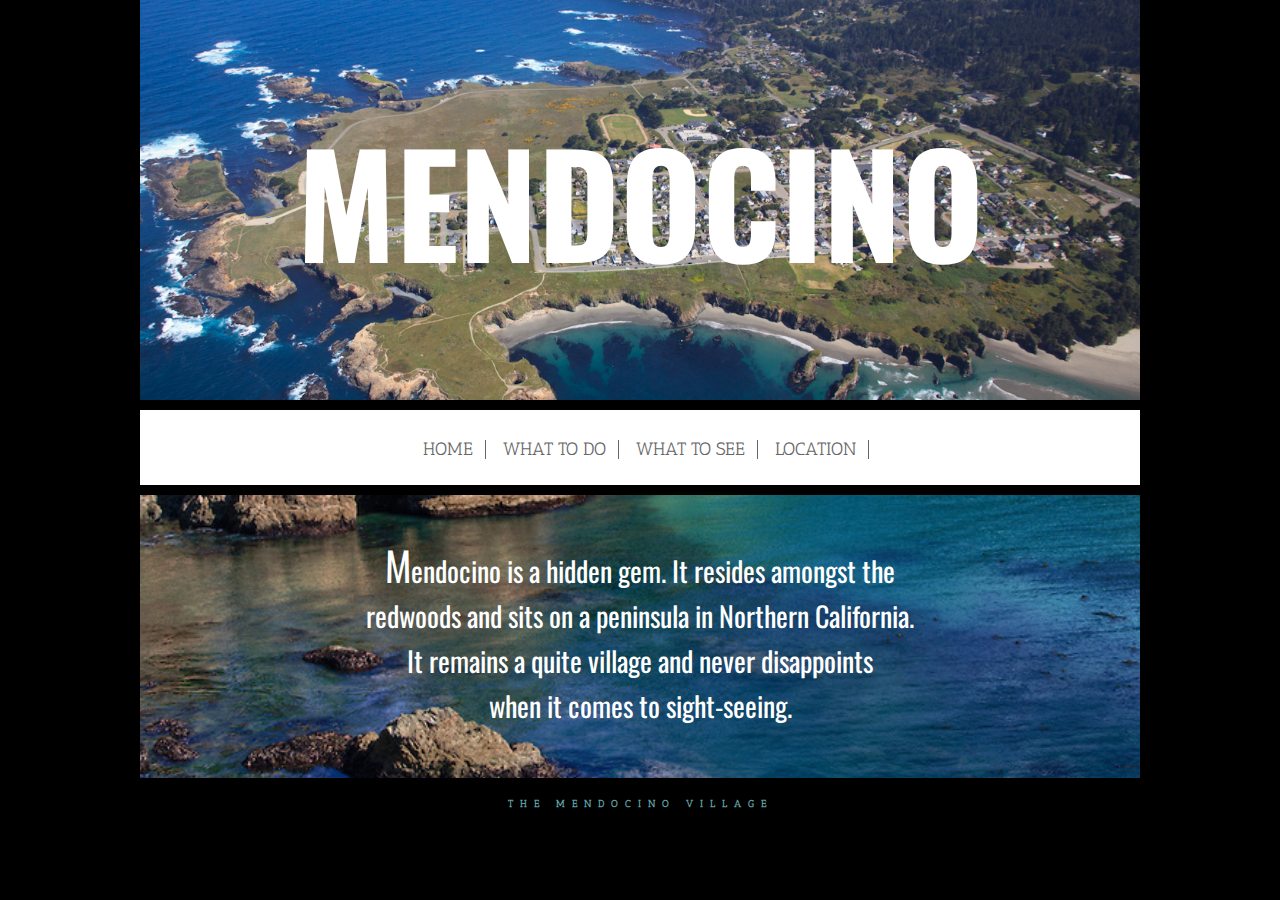
<file: final_root/index.html>
<!DOCTYPE html>

<html>

<head>

    <title>Mendocino</title>

    <link rel="stylesheet" href="css/main.css">

</head>

<body>

    <header>
    
    <h1>Mendocino</h1>

    </header>

    <nav>
    
        <ul>
             <li><a href="index.html">Home</a></li>
            <li><a href="do.html">What to Do</a></li>
            <li><a href="see.html">What to See</a></li>
            <li><a href="location.html">Location</a></li>
        </ul>

    </nav>


    <p>
        <span class="dropcap">M</span>endocino is a hidden gem. It resides amongst the<br>redwoods and sits on a peninsula in Northern California.<br>It remains a quite village and never disappoints<br>when it comes to sight-seeing.
    </p>



    <footer>

        <h2>The Mendocino Village</h2>

    </footer>


</body>

</html>
</file>
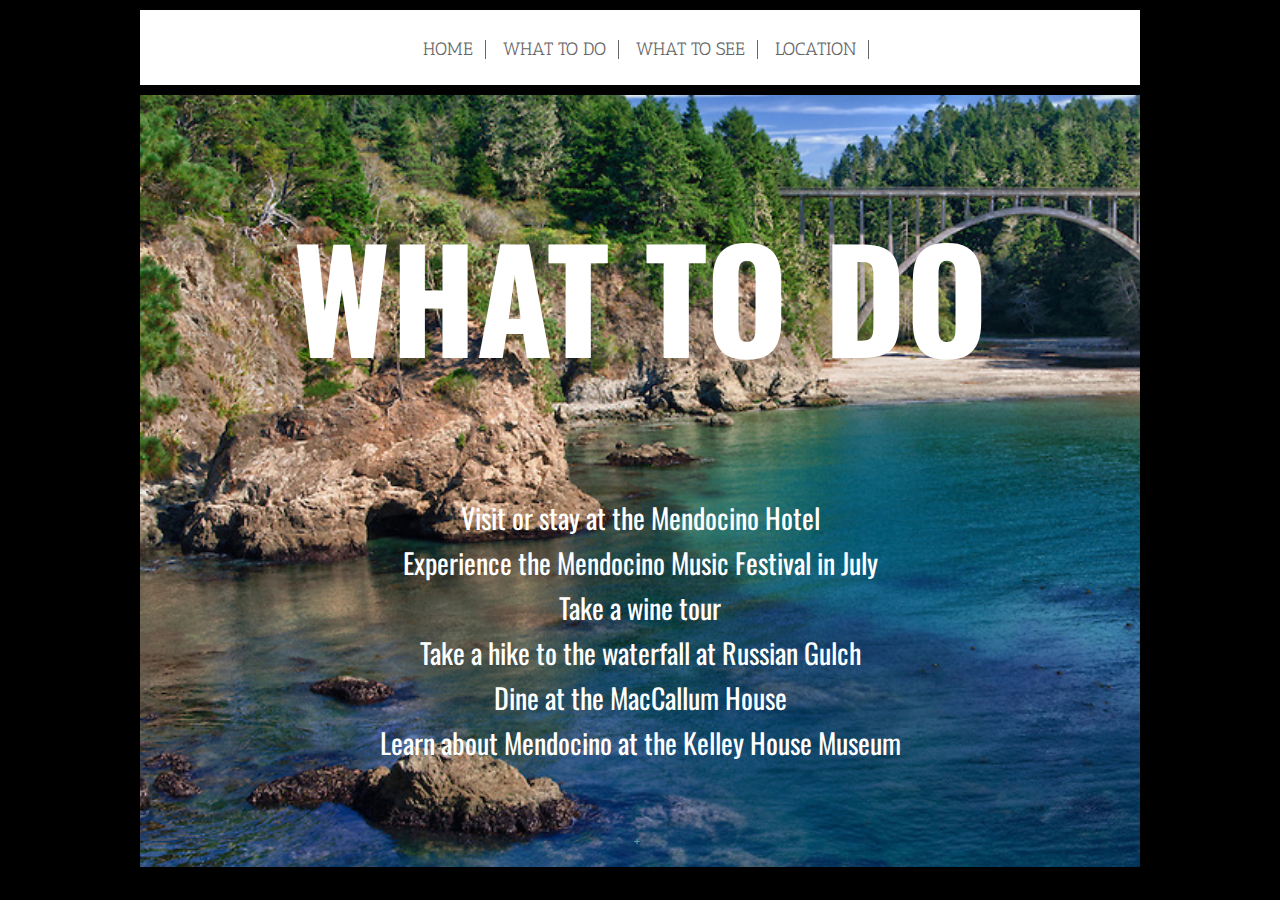
<file: final_root/do.html>
<!DOCTYPE html>

<html>

<head>

    <title> Mendocino </title>

    <link rel="stylesheet" href="css/main.css">

</head>

<body>

        <nav>
    
        <ul>
             <li><a href="index.html">Home</a></li>
            <li><a href="do.html">What to Do</a></li>
            <li><a href="see.html">What to See</a></li>
            <li><a href="location.html">Location</a></li>
        </ul>

    </nav>


    <h1>What To Do</h1>

    <p>
        Visit or stay at the Mendocino Hotel<br>
        Experience the Mendocino Music Festival in July<br>
        Take a wine tour<br>
        Take a hike to the waterfall at Russian Gulch<br>
        Dine at the MacCallum House<br>
        Learn about Mendocino at the Kelley House Museum
    </p>
    
    <h2>+</h2>
    
    
</body>

</html>
</file>
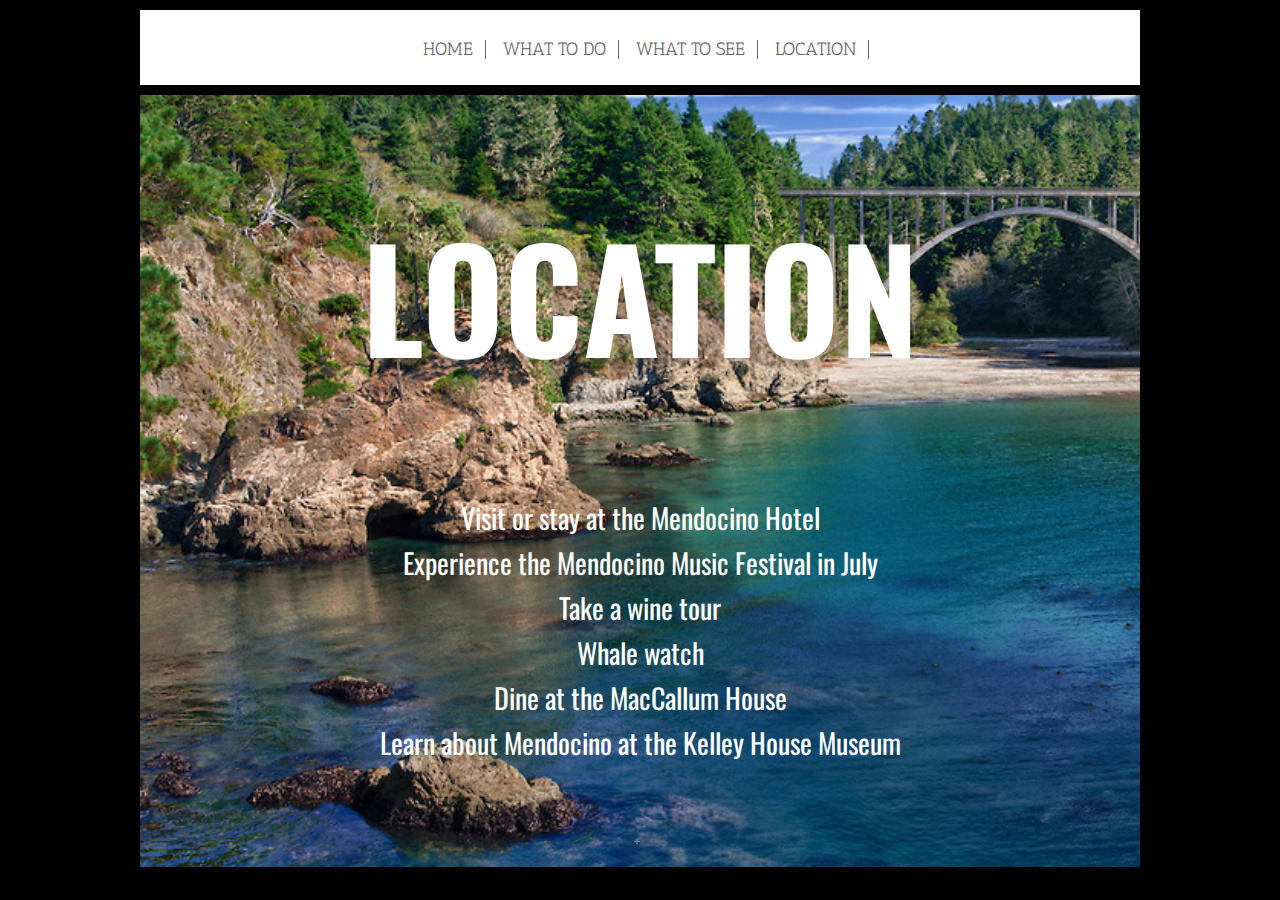
<file: final_root/location.html>
<!DOCTYPE html>

<html>

<head>

    <title> Mendocino </title>

    <link rel="stylesheet" href="css/main.css">

</head>

<body>

        <nav>
    
        <ul>
             <li><a href="index.html">Home</a></li>
            <li><a href="do.html">What to Do</a></li>
            <li><a href="see.html">What to See</a></li>
            <li><a href="location.html">Location</a></li>
        </ul>

    </nav>


    <h1>Location</h1>

    <p>
        Visit or stay at the Mendocino Hotel<br>
        Experience the Mendocino Music Festival in July<br>
        Take a wine tour<br>
        Whale watch<br>
        Dine at the MacCallum House<br>
        Learn about Mendocino at the Kelley House Museum
    </p>
    
    <h2>+</h2>

    
    
</body>

</html>
</file>
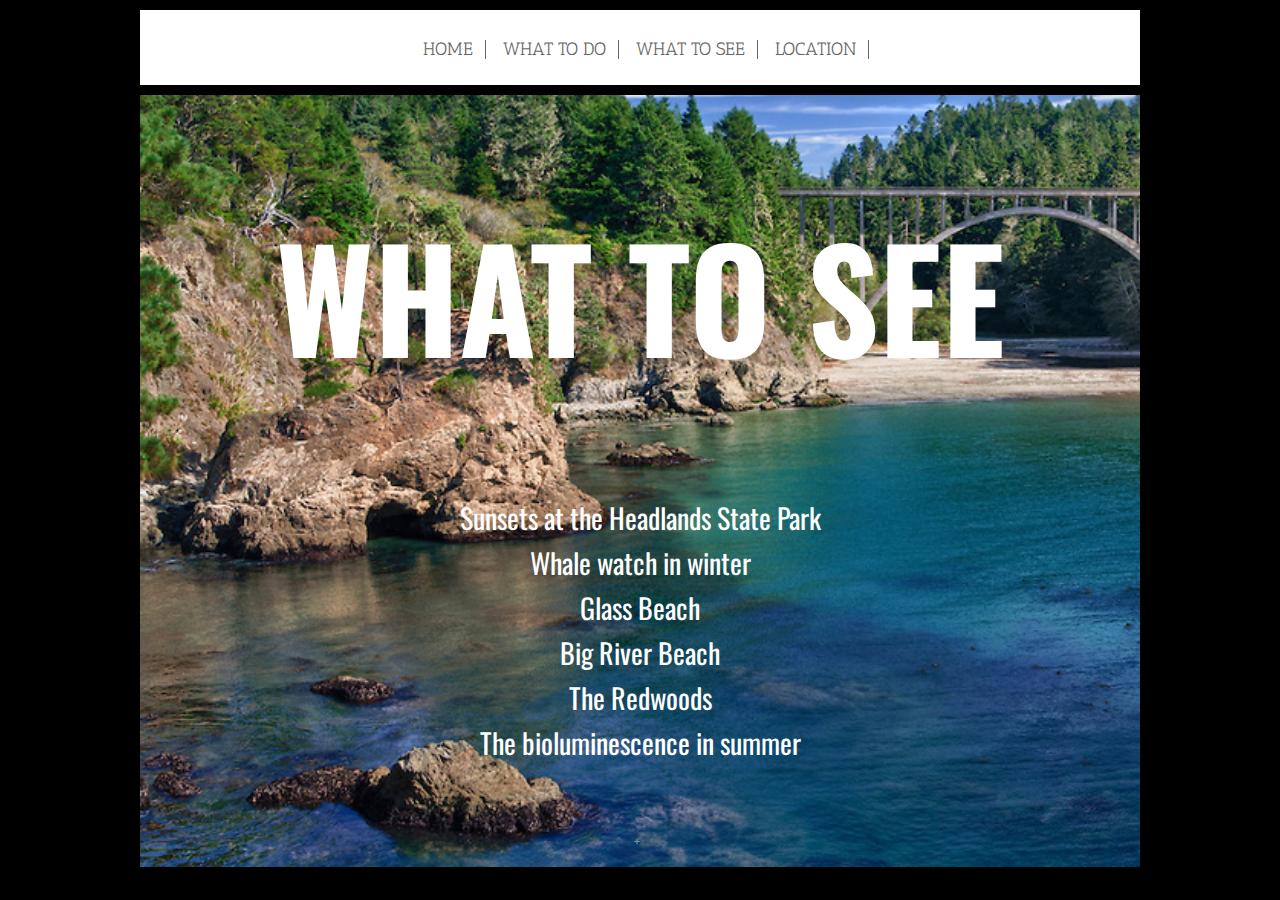
<file: final_root/see.html>
<!DOCTYPE html>

<html>

<head>

    <title> Mendocino </title>

    <link rel="stylesheet" href="css/main.css">

</head>

<body>

        <nav>
    
        <ul>
             <li><a href="index.html">Home</a></li>
            <li><a href="do.html">What to Do</a></li>
            <li><a href="see.html">What to See</a></li>
            <li><a href="location.html">Location</a></li>
        </ul>

    </nav>


    <h1>What To See</h1>

    <p>
        Sunsets at the Headlands State Park<br>
        Whale watch in winter<br>
        Glass Beach<br>
        Big River Beach<br>
        The Redwoods<br>
        The bioluminescence in summer
    </p>
    
    <h2>+</h2>
    
    
</body>

</html>
</file>
<file: final_root/css/main.css>
@import url(https://fonts.googleapis.com/css?family=Oswald:400,700,300);
@import url(https://fonts.googleapis.com/css?family=Montserrat|Philosopher|Antic+Slab|Nobile|Yanone+Kaffeesatz);

/*These rules create the basic layout*/

* {
    margin: 0;
    padding: 0;
}

html {
    background: #000;
    background-size: cover;
}

body {
    width: 1000px;
    margin-left: auto;
    margin-right: auto;
    background: url("../images1/IMG-9336-9337-9338-HDR-Russian-Gulch-Bridge-Hwy-1-Mendocino-CA.jpg");
    background-size: cover;
    font-family: 'Oswald', sans-serif;
    text-align: center;
}

header {
    height: 400px;
    background: url("../images1/1872_Mendocino%20crazy%20colors.jpg");
    background-size: cover;
}

footer {
    height: 50px;
    background: #000;
}

nav {
    height: 75px;
    background: #fff;
    border-top: 10px solid #000;
    border-bottom: 10px solid #000;
    font-family: 'Antic Slab', serif;
}

ul {
    list-style-type: none;
    padding-top: 28px;
}

li {
    display: inline;
    border-right: 1px solid #666;
}

a {
    text-decoration: none;
    padding: 12px;
    color: #666;
    font-size: 18px;
    text-transform: uppercase
}

a:hover {
    color: #5f9ea0;
}

img {
    margin-top: 50px;
    border: 1px solid #000;
}

p {
    margin: 0;
    font-size: 28px;
    color: #fff;
    line-height: 45px;
    padding: 50px;
}

.dropcap { 
    color: #fff; 
    font-size: 40px; 
    line-height: 40px;  
    padding-right: 0px; 
}

h1{
    font-size: 140px;
    color:#fff;
    text-transform: uppercase;
    line-height: 300px;
    font-weight:900;
    padding-top:50px;
    font-family: 'Oswald', sans-serif;
}

h2 {
    font-size: 10px;
    color:#5f9ea0;
    padding: 20px;
    text-transform: uppercase;
    letter-spacing: 7px;
    font-family: 'Antic Slab', serif;

}
</file>
